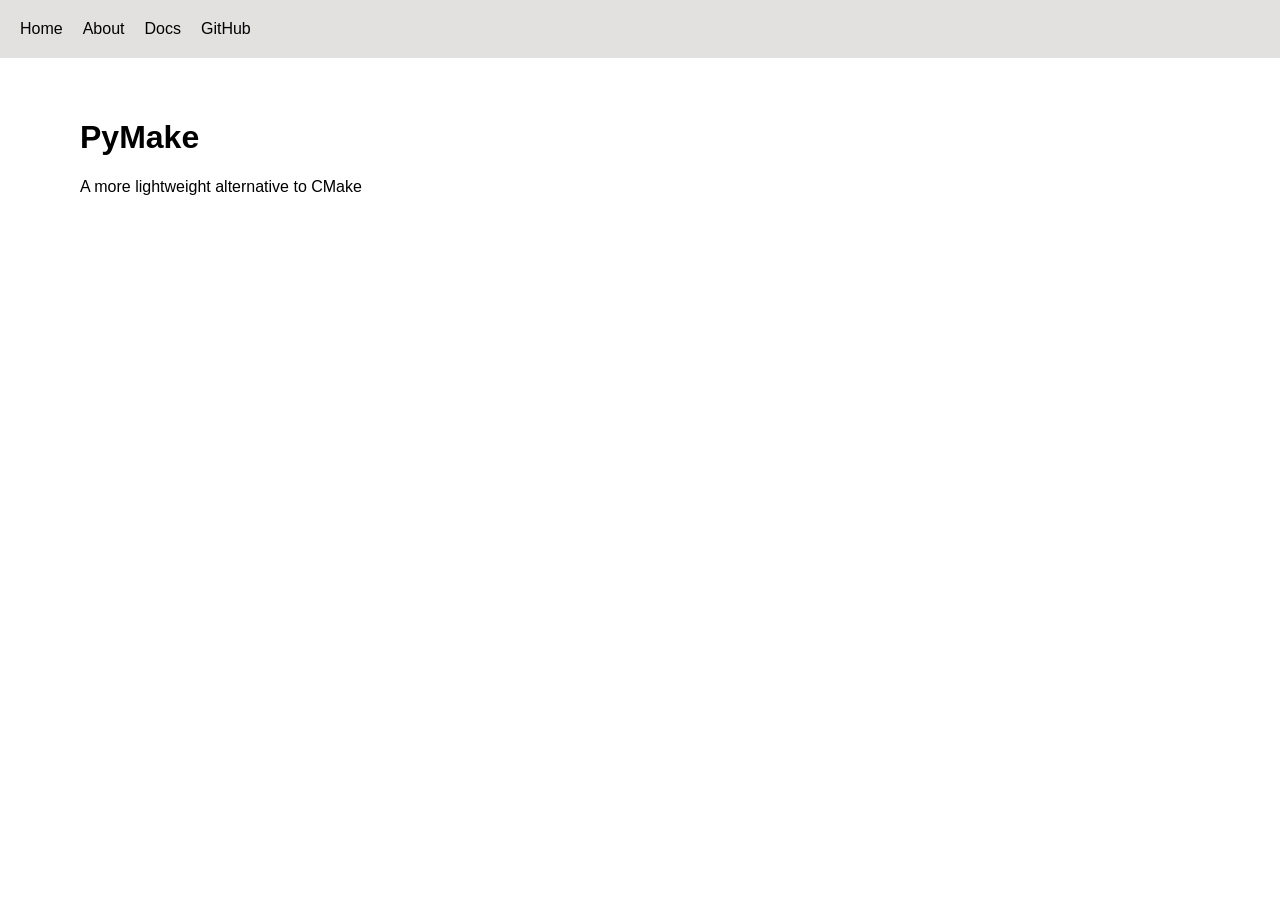
<file: web/index.html>
<!DOCTYPE html>
<html>
<head>
    <link rel="stylesheet" href="styles.css">
</head>
<body>
    <header>
        <a href="index.html">Home</a>
        <a>About</a>
        <a href="docs.html">Docs</a>
        <a href="https://github.com/CarsonV8824/PyMake">GitHub</a>
    </header>
    <div  class="center">
        <h1>PyMake</h1>
        <p>A more lightweight alternative to CMake</p>
    </div>
</body>
</html>
</file>
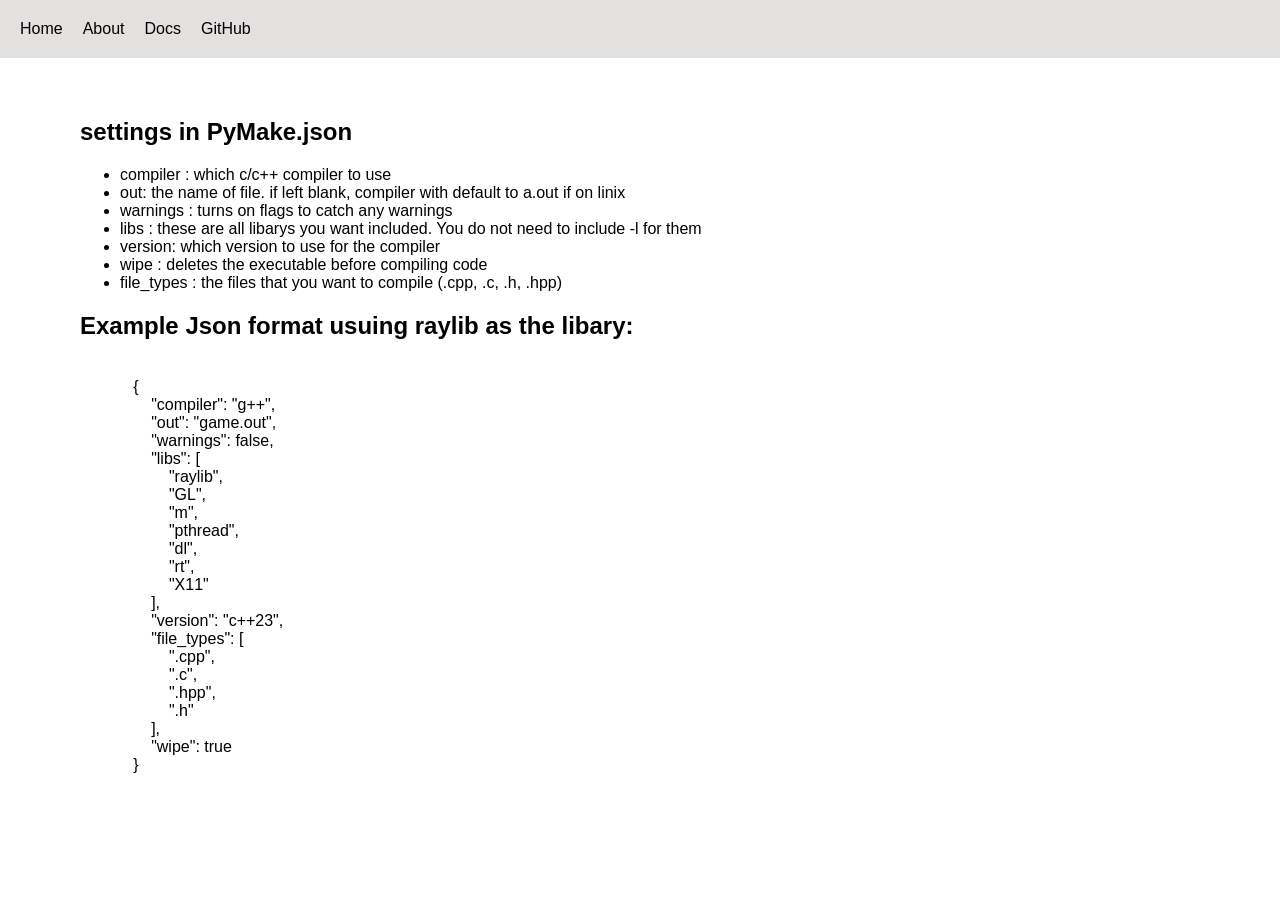
<file: web/docs.html>
<!DOCTYPE html>
<html>

<head>
    <link rel="stylesheet" href="styles.css">
</head>

<body>
    <header>
        <a href="index.html">Home</a>
        <a>About</a>
        <a href="docs.html">Docs</a>
        <a href="https://github.com/CarsonV8824/PyMake">GitHub</a>
    </header>
    <div class="center">
        <h2>settings in PyMake.json</h2>
        <ul>
            <li> compiler : which c/c++ compiler to use</li>

            <li> out: the name of file. if left blank, compiler with default to a.out if on linix</li>

            <li> warnings : turns on flags to catch any warnings</li>

            <li> libs : these are all libarys you want included. You do not need to include -l for them</li>

            <li> version: which version to use for the compiler</li>

            <li> wipe : deletes the executable before compiling code</li>

            <li> file_types : the files that you want to compile (.cpp, .c, .h, .hpp)</li>
        </ul>
        <h2>Example Json format usuing raylib as the libary:</h2>
        <pre><code>
            {
                "compiler": "g++",
                "out": "game.out",
                "warnings": false,
                "libs": [
                    "raylib",
                    "GL",
                    "m",
                    "pthread",
                    "dl",
                    "rt",
                    "X11"
                ],
                "version": "c++23",
                "file_types": [
                    ".cpp",
                    ".c",
                    ".hpp",
                    ".h"
                ],
                "wipe": true
            }
        </code></pre>
    </div>
</body>

</html>
</file>
<file: web/styles.css>
:root {
    --header-backround:#e1dedeea;
}

body {
    margin: 0px;
    padding: 0px;
}

* {
    font-family: 'Franklin Gothic Medium', 'Arial Narrow', Arial, sans-serif;
}

header {
    background-color: var(--header-backround);
    padding:20px;
    display: flex;
    flex-direction: row;
    gap:20px;
}

.center {
    padding: 40px;
    padding-left: 80px;
    padding-right: 80px;

}

a {
    color: inherit; 
    text-decoration: none; 
}
</file>
